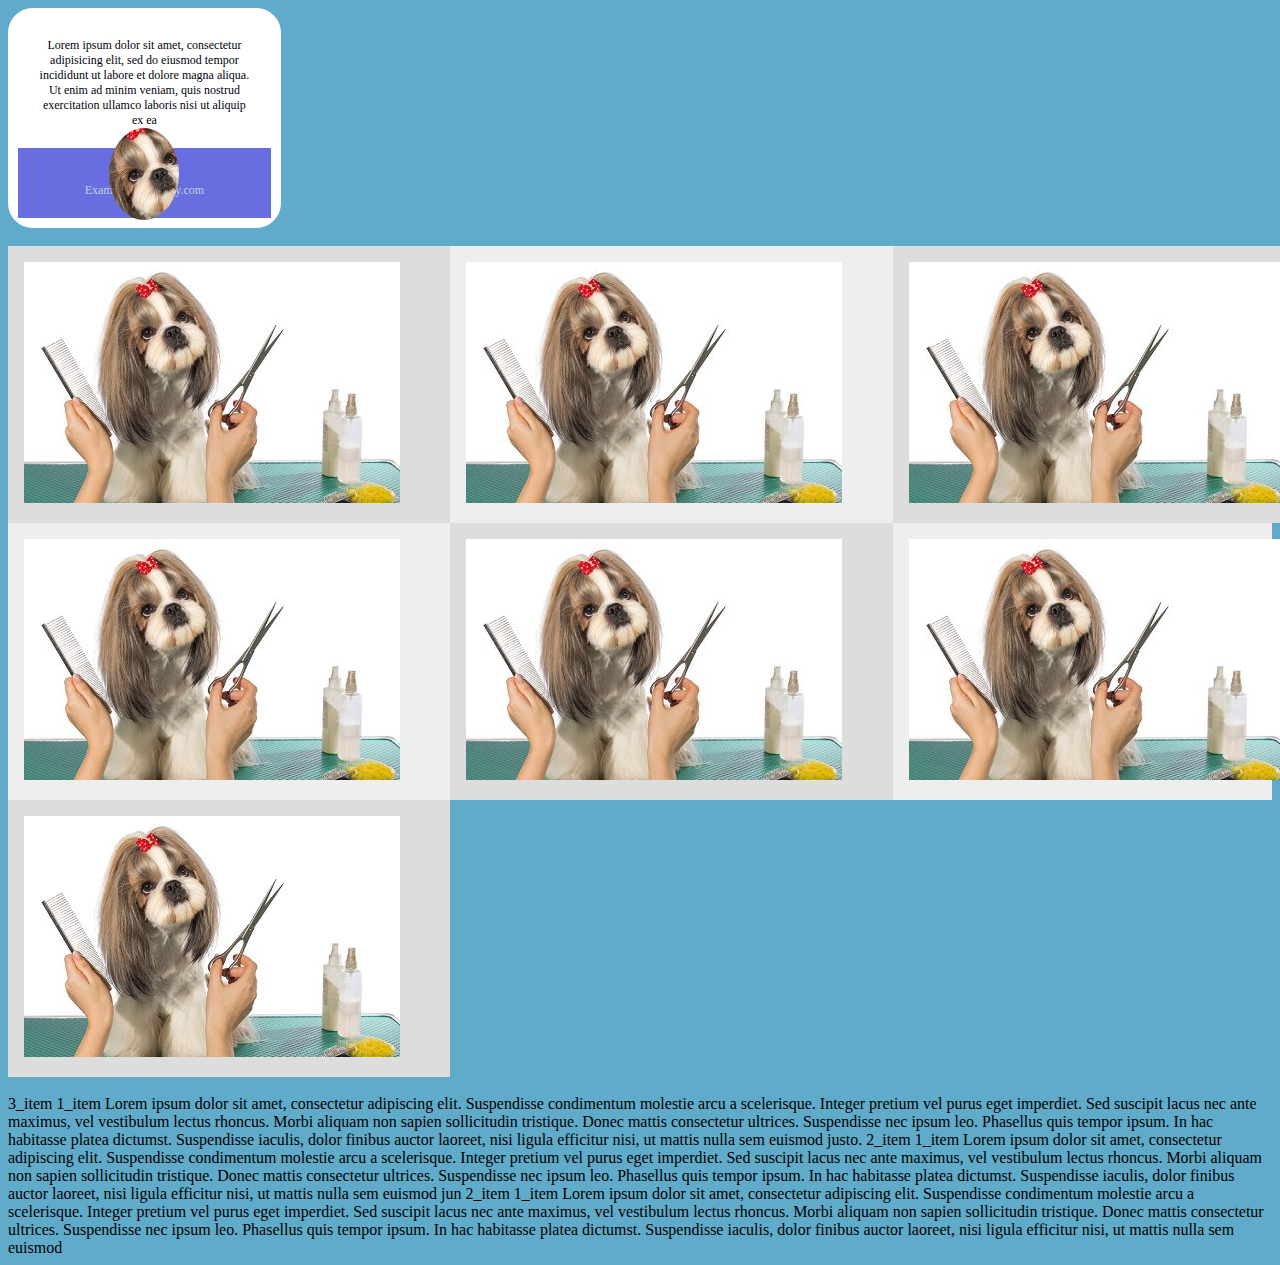
<file: 12.1Sandbox_Test/index.html>
<!DOCTYPE html>
<html>

    <head>

        <meta charset="UTF-8">
        <meta http-equiv="X-UA-Compatible" content="IE=edge">
        <meta name="viewport" content="width=device-width, initial-scale=1.0">
        <link rel="stylesheet" type="text/css" href="styles.css">
        <title>Assignment CSS Advanced: alles in 1 pagina</title>
    
    </head>

<body>
<!--opdr1 Testimorial-->
 <div class="container1">
    
        
            <div class="1item">
                <div>Lorem ipsum dolor sit amet, consectetur adipisicing
                     elit, sed do eiusmod tempor incididunt ut labore et
                     dolore magna aliqua. Ut enim ad minim veniam, quis 
                     nostrud exercitation ullamco laboris nisi ut aliquip 
                     ex ea
            <div><img src="Images/hond-knippen(2).png" alt="hond" class="hond"></div>
                </div>
            </div>  

            <div class="2item">
               <div> My Tommy</div>
               <div> ExampleMyTommy.com</div>

            </div>
 </div>
    
            
        
<br>
     <!--opdr2 grid/foto/mediaQueries enz-->                  
    <div>

        <div class="gridcontainer1">
            <div class="one"><img src="Images/hond-knippen.png" alt="hond"></div>
            
            <div class="two"><img src="Images/hond-knippen.png" alt="hond"></div>
            
            <div class="three"><img src="Images/hond-knippen.png" alt="hond"></div>
            
            <div class="four"><img src="Images/hond-knippen.png" alt="hond"></div>
            
            <div class="five"><img src="Images/hond-knippen.png" alt="hond"></div>
            
            <div class="six"><img src="Images/hond-knippen.png" alt="hond"></div>
            
            <div class="seven"><img src="Images/hond-knippen.png" alt="hond"></div>
            
        </div>
    </div>






    
    <br>
     <div class="3item">3_item 1_item Lorem ipsum dolor sit amet, consectetur adipiscing elit. Suspendisse condimentum molestie
        arcu a scelerisque. Integer pretium vel purus eget imperdiet. Sed suscipit lacus nec ante maximus,
        vel vestibulum lectus rhoncus. Morbi aliquam non sapien sollicitudin tristique. Donec mattis consectetur
        ultrices. Suspendisse nec ipsum leo. Phasellus quis tempor ipsum. In hac habitasse platea dictumst.
        Suspendisse iaculis, dolor finibus auctor laoreet, nisi ligula efficitur nisi, ut mattis nulla sem euismod
        justo.
        2_item 1_item Lorem ipsum dolor sit amet, consectetur adipiscing elit. Suspendisse condimentum molestie
        arcu a scelerisque. Integer pretium vel purus eget imperdiet. Sed suscipit lacus nec ante maximus,
        vel vestibulum lectus rhoncus. Morbi aliquam non sapien sollicitudin tristique. Donec mattis consectetur
        ultrices. Suspendisse nec ipsum leo. Phasellus quis tempor ipsum. In hac habitasse platea dictumst.
        Suspendisse iaculis, dolor finibus auctor laoreet, nisi ligula efficitur nisi, ut mattis nulla sem euismod
        jun
        2_item 1_item Lorem ipsum dolor sit amet, consectetur adipiscing elit. Suspendisse condimentum molestie
        arcu a scelerisque. Integer pretium vel purus eget imperdiet. Sed suscipit lacus nec ante maximus,
        vel vestibulum lectus rhoncus. Morbi aliquam non sapien sollicitudin tristique. Donec mattis consectetur
        ultrices. Suspendisse nec ipsum leo. Phasellus quis tempor ipsum. In hac habitasse platea dictumst.
        Suspendisse iaculis, dolor finibus auctor laoreet, nisi ligula efficitur nisi, ut mattis nulla sem euismod
     </div>




</body>

<!--opdr2 grid/foto-->









</html>
</file>
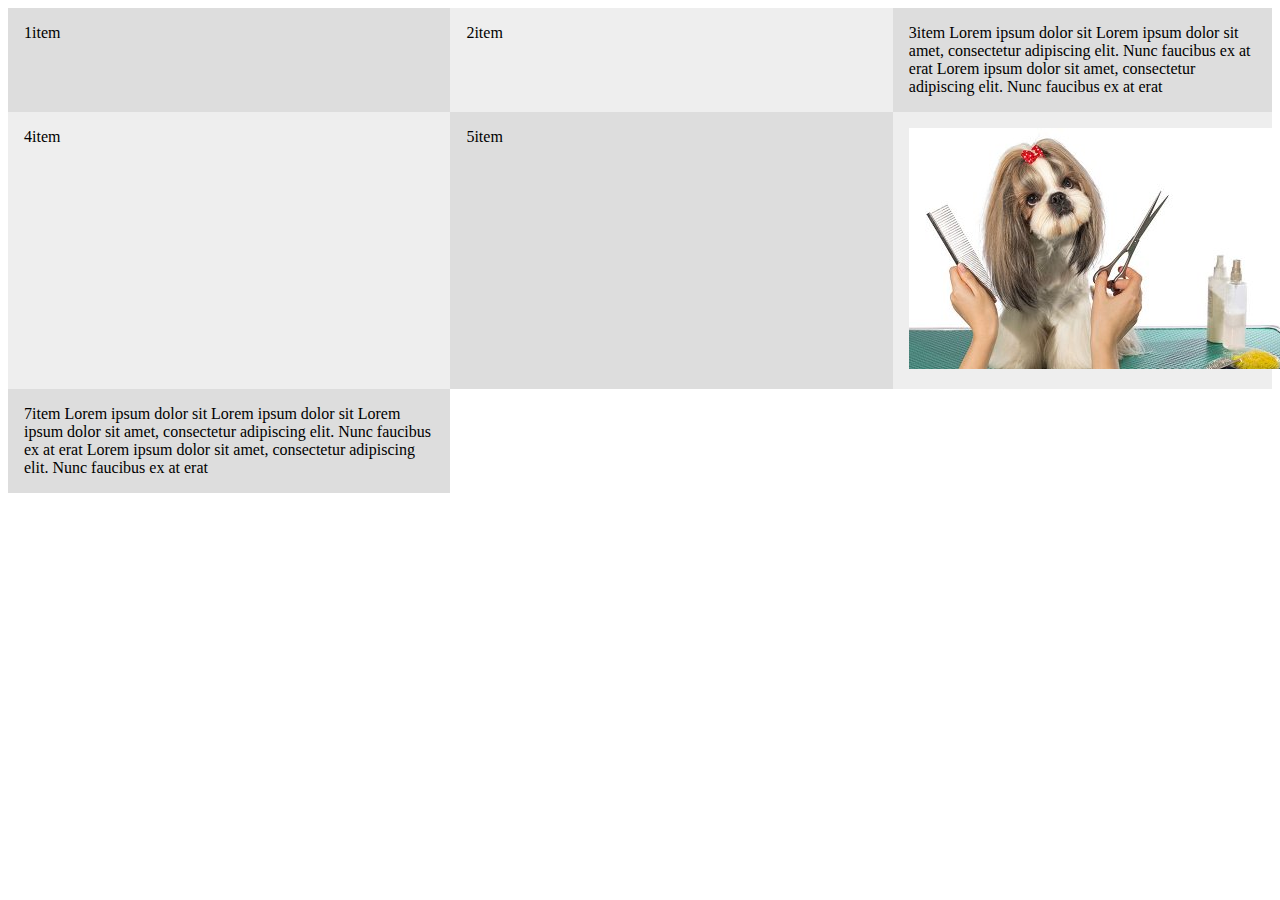
<file: Test_16feb2022/index.html>
<!DOCTYPE html>
<html>

    <head>

        <meta charset="UTF-8">
        <meta http-equiv="X-UA-Compatible" content="IE=edge">
        <meta name="viewport" content="width=device-width, initial-scale=1.0">
        <link rel="stylesheet" type="text/css" href="styles.css">
        <title>Test 16feb2022 tbv opdr2 advanced css</title>
    
    </head>

<body>
 <div class="gridcontainer">
     <div class="1item"> 1item</div>
     <div class="2item"> 2item</div>
     <div class="3item"> 3item Lorem ipsum dolor sit 
                         Lorem ipsum dolor sit amet, consectetur
                         adipiscing elit. Nunc faucibus ex at erat
                         Lorem ipsum dolor sit amet, consectetur
                         adipiscing elit. Nunc faucibus ex at erat
     </div>
     <div class="4item"> 4item</div>
     <div class="5item"> 5item</div>
     <div class="6item"> <img src="Images/hond-knippen.png" alt="hond" class="hond"></div>
     <div class="7item"> 7item Lorem ipsum dolor sit 
                         Lorem ipsum dolor sit 
                         Lorem ipsum dolor sit amet, consectetur
                         adipiscing elit. Nunc faucibus ex at erat
                         Lorem ipsum dolor sit amet, consectetur
                         adipiscing elit. Nunc faucibus ex at erat
    </div>
</div>

</body>

</html>
</file>
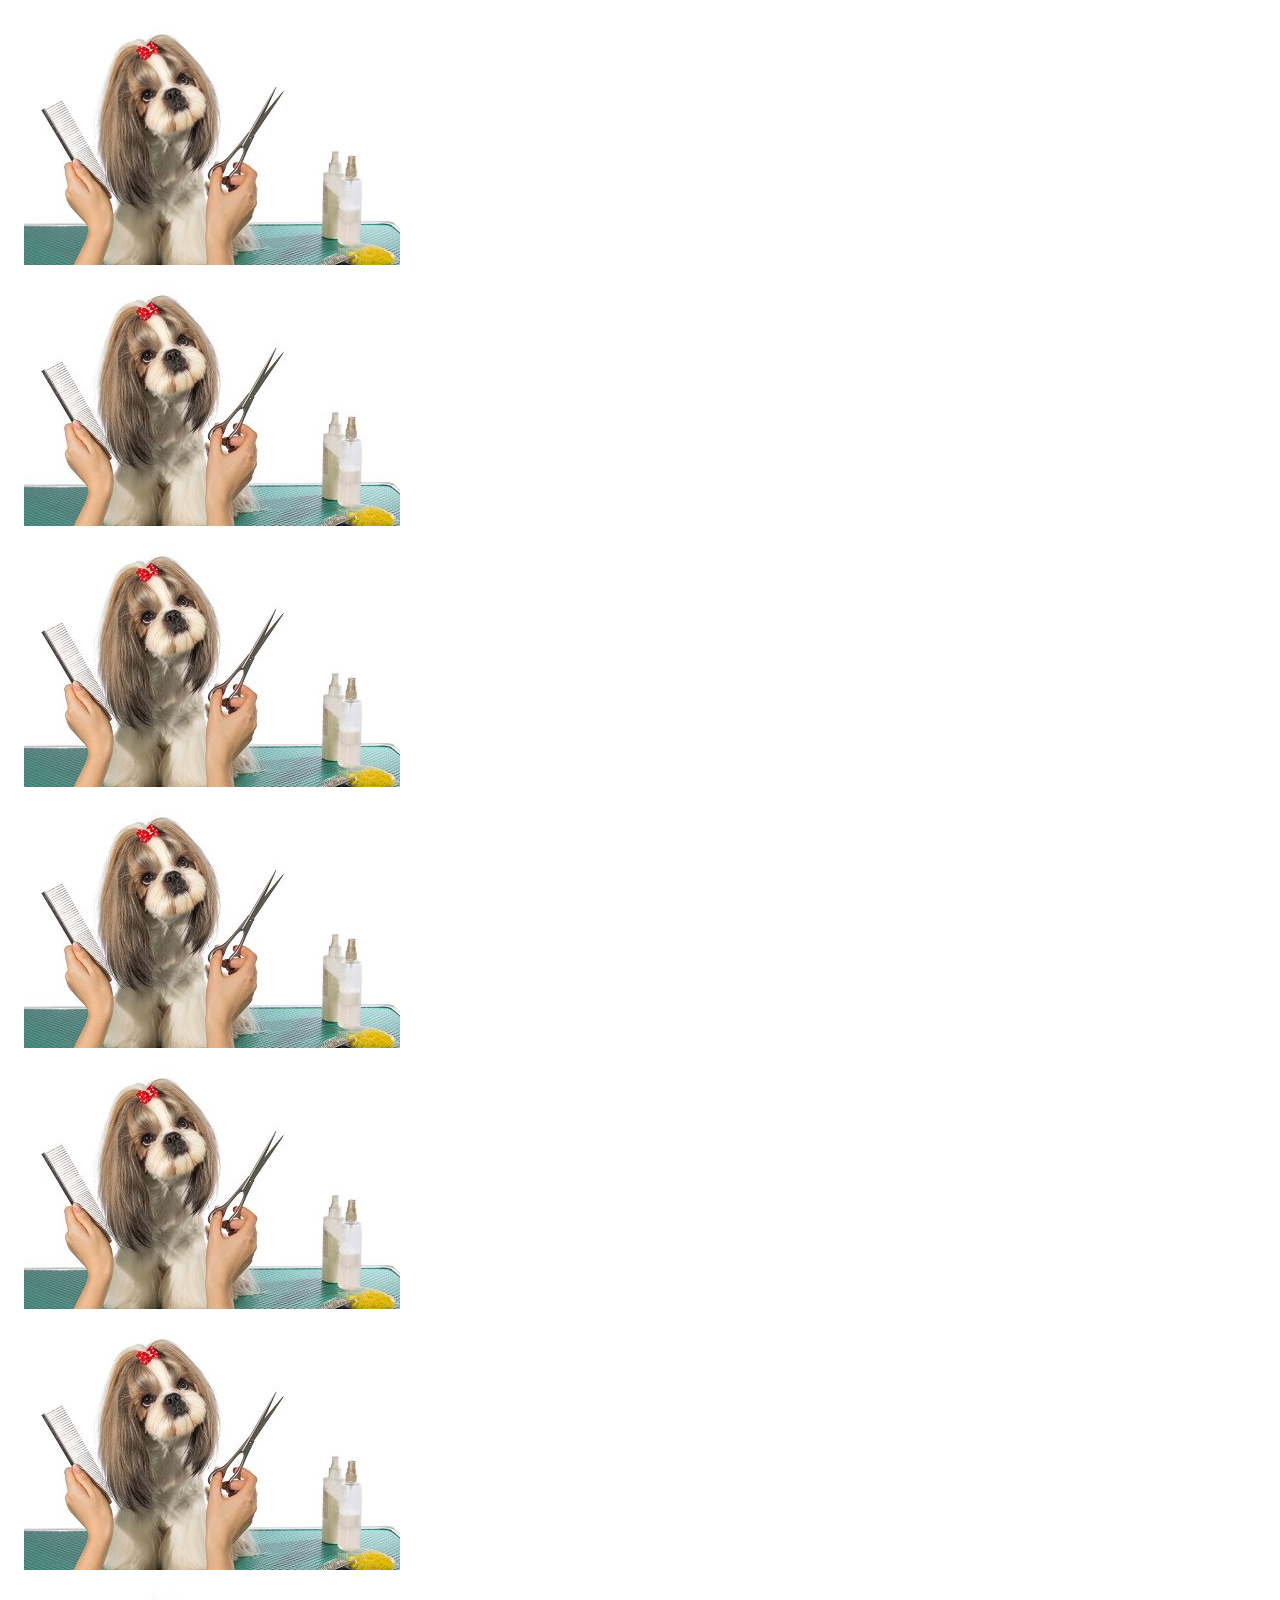
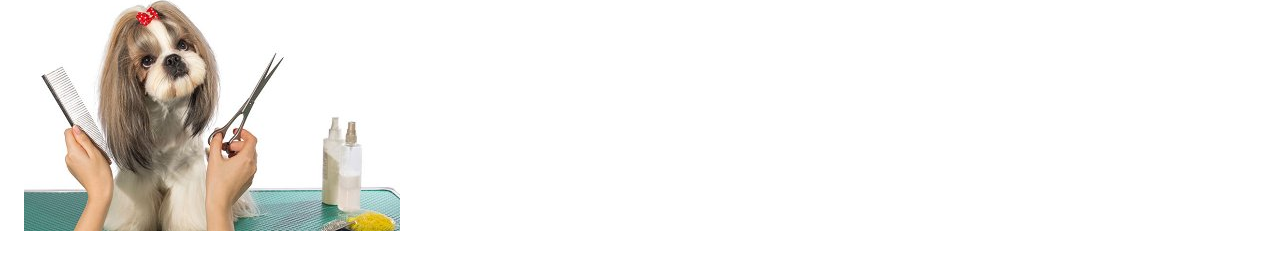
<file: TestOpdr2ResponsiveYoutube/index.html>
<!DOCTYPE html>
<html>

    <head>

        <meta charset="UTF-8">
        <meta http-equiv="X-UA-Compatible" content="IE=edge">
        <meta name="viewport" content="width=device-width, initial-scale=1.0">
        <link rel="stylesheet" type="text/css" href="styles.css">
        <title>Test 16feb2022 tbv opdr2 responsive css</title>
    
    </head>

    <body>
        <div class="gridcontainer">
            <div class="boxone"><img src="Images/hond-knippen.png" alt="hondo"> </div>
                    
            <div class="boxtwo"><img src="Images/hond-knippen.png"  alt="hondth" ></div>
            <div class="boxthree"><img  src="Images/hond-knippen.png"  alt="hondfo"></div>
            <div class="boxfour"><img  src="Images/hond-knippen.png"  alt="hondfi"></div>
            <div class="boxfive"><img src="Images/hond-knippen.png"  alt="hondsi"  ></div>
            <div class="boxsix"><img src="Images/hond-knippen.png"  alt="hondsi"  ></div>
            <div class="boxseven"><img src="Images/hond-knippen.png"  alt="hondse"  ></div>

        </div>

    </body>
  
    </html>
</file>
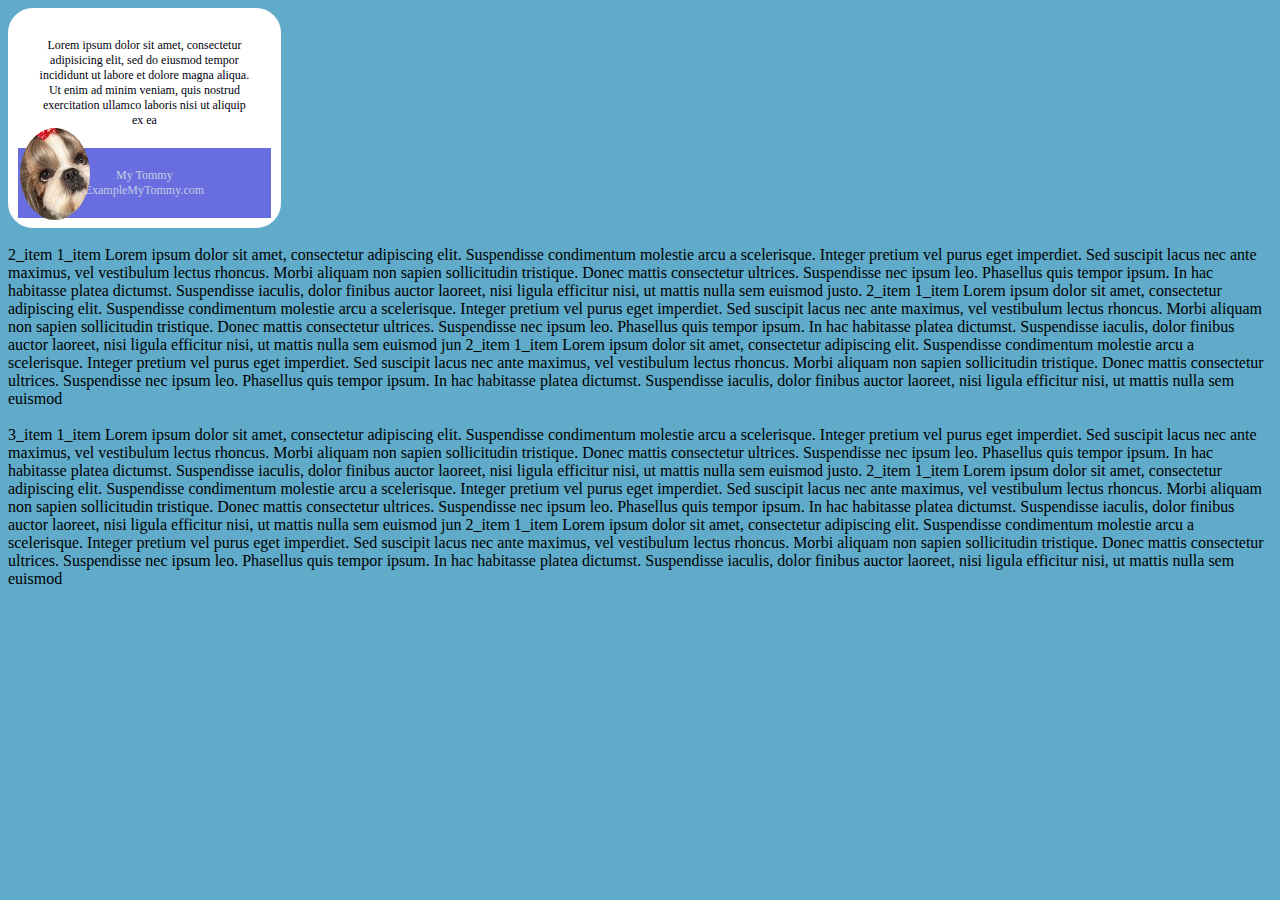
<file: ZonderGrid/index.html>
<!DOCTYPE html>
<html>

    <head>

        <meta charset="UTF-8">
        <meta http-equiv="X-UA-Compatible" content="IE=edge">
        <meta name="viewport" content="width=device-width, initial-scale=1.0">
        <link rel="stylesheet" type="text/css" href="styles.css">
        <title>Assignment CSS Advanced: alles in 1 pagina</title>
    
    </head>

<body>

 <div class="container1">
    
        
            <div class="1item">
                <div>Lorem ipsum dolor sit amet, consectetur adipisicing
                     elit, sed do eiusmod tempor incididunt ut labore et
                     dolore magna aliqua. Ut enim ad minim veniam, quis 
                     nostrud exercitation ullamco laboris nisi ut aliquip 
                     ex ea
            <div><img src="Images/hond-knippen(2).png" alt="hond" class="hond"></div>
                </div>
            </div>  

            <div class="2item">
               <div> My Tommy</div>
               <div> ExampleMyTommy.com</div>

            </div>
 </div>
    
            
        
        
       
    
    
    <br>
                       
    <div class="2item">2_item 1_item Lorem ipsum dolor sit amet, consectetur adipiscing elit. Suspendisse condimentum molestie
        arcu a scelerisque. Integer pretium vel purus eget imperdiet. Sed suscipit lacus nec ante maximus,
        vel vestibulum lectus rhoncus. Morbi aliquam non sapien sollicitudin tristique. Donec mattis consectetur
        ultrices. Suspendisse nec ipsum leo. Phasellus quis tempor ipsum. In hac habitasse platea dictumst.
        Suspendisse iaculis, dolor finibus auctor laoreet, nisi ligula efficitur nisi, ut mattis nulla sem euismod
        justo.
        2_item 1_item Lorem ipsum dolor sit amet, consectetur adipiscing elit. Suspendisse condimentum molestie
        arcu a scelerisque. Integer pretium vel purus eget imperdiet. Sed suscipit lacus nec ante maximus,
        vel vestibulum lectus rhoncus. Morbi aliquam non sapien sollicitudin tristique. Donec mattis consectetur
        ultrices. Suspendisse nec ipsum leo. Phasellus quis tempor ipsum. In hac habitasse platea dictumst.
        Suspendisse iaculis, dolor finibus auctor laoreet, nisi ligula efficitur nisi, ut mattis nulla sem euismod
        jun
        2_item 1_item Lorem ipsum dolor sit amet, consectetur adipiscing elit. Suspendisse condimentum molestie
        arcu a scelerisque. Integer pretium vel purus eget imperdiet. Sed suscipit lacus nec ante maximus,
        vel vestibulum lectus rhoncus. Morbi aliquam non sapien sollicitudin tristique. Donec mattis consectetur
        ultrices. Suspendisse nec ipsum leo. Phasellus quis tempor ipsum. In hac habitasse platea dictumst.
        Suspendisse iaculis, dolor finibus auctor laoreet, nisi ligula efficitur nisi, ut mattis nulla sem euismod
    </div>
    
    <br>
     <div class="3item">3_item 1_item Lorem ipsum dolor sit amet, consectetur adipiscing elit. Suspendisse condimentum molestie
        arcu a scelerisque. Integer pretium vel purus eget imperdiet. Sed suscipit lacus nec ante maximus,
        vel vestibulum lectus rhoncus. Morbi aliquam non sapien sollicitudin tristique. Donec mattis consectetur
        ultrices. Suspendisse nec ipsum leo. Phasellus quis tempor ipsum. In hac habitasse platea dictumst.
        Suspendisse iaculis, dolor finibus auctor laoreet, nisi ligula efficitur nisi, ut mattis nulla sem euismod
        justo.
        2_item 1_item Lorem ipsum dolor sit amet, consectetur adipiscing elit. Suspendisse condimentum molestie
        arcu a scelerisque. Integer pretium vel purus eget imperdiet. Sed suscipit lacus nec ante maximus,
        vel vestibulum lectus rhoncus. Morbi aliquam non sapien sollicitudin tristique. Donec mattis consectetur
        ultrices. Suspendisse nec ipsum leo. Phasellus quis tempor ipsum. In hac habitasse platea dictumst.
        Suspendisse iaculis, dolor finibus auctor laoreet, nisi ligula efficitur nisi, ut mattis nulla sem euismod
        jun
        2_item 1_item Lorem ipsum dolor sit amet, consectetur adipiscing elit. Suspendisse condimentum molestie
        arcu a scelerisque. Integer pretium vel purus eget imperdiet. Sed suscipit lacus nec ante maximus,
        vel vestibulum lectus rhoncus. Morbi aliquam non sapien sollicitudin tristique. Donec mattis consectetur
        ultrices. Suspendisse nec ipsum leo. Phasellus quis tempor ipsum. In hac habitasse platea dictumst.
        Suspendisse iaculis, dolor finibus auctor laoreet, nisi ligula efficitur nisi, ut mattis nulla sem euismod
     </div>




</body>









</html>
</file>
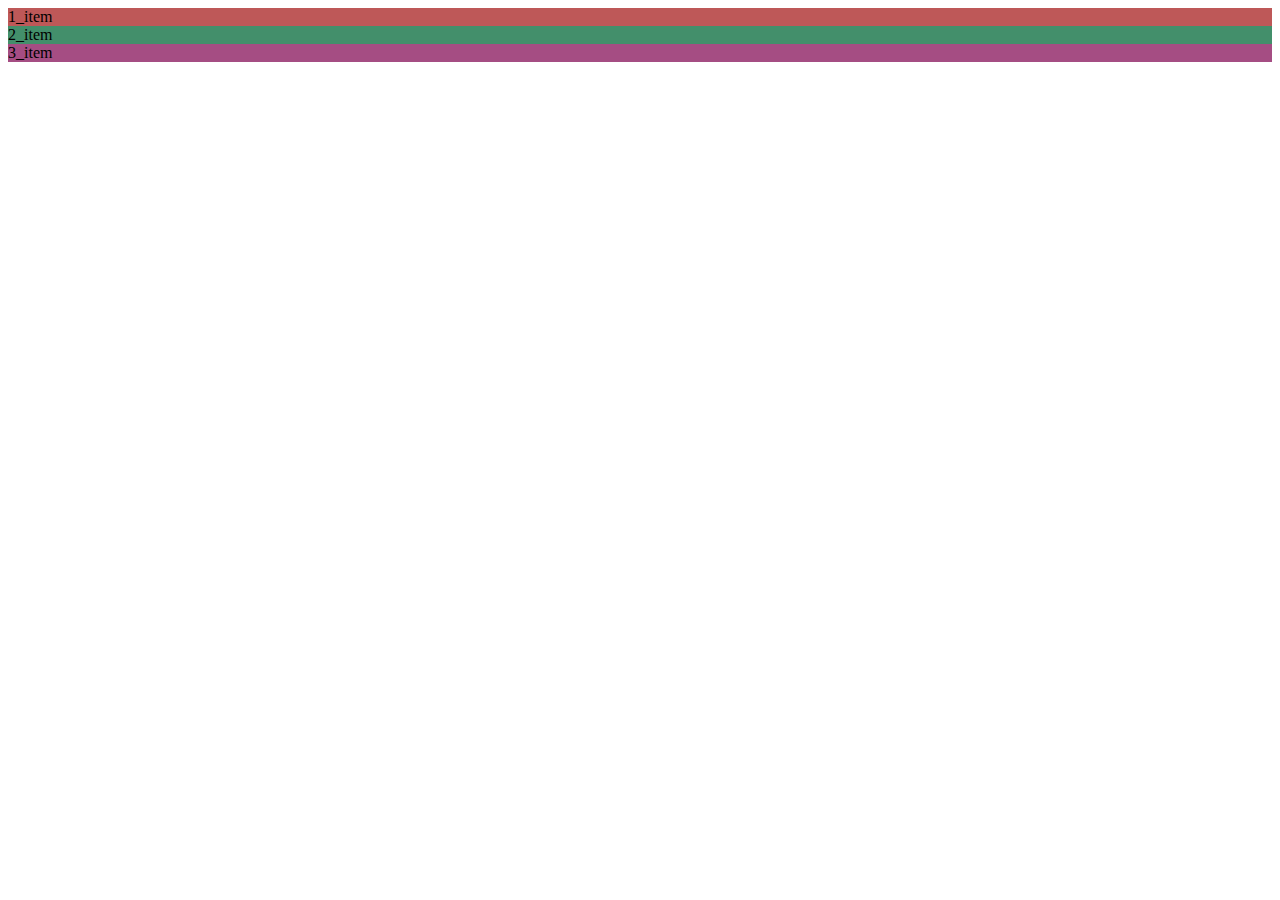
<file: 12.1Sandbox_Test/12.1Sandbox_Test/index.html>
<!DOCTYPE html>
<html>

    <head>

        <meta charset="UTF-8">
        <meta http-equiv="X-UA-Compatible" content="IE=edge">
        <meta name="viewport" content="width=device-width, initial-scale=1.0">
        <link rel="stylesheet" type="text/css" href="styles.css">
        <title>Assignment CSS Advanced: alles in 1 pagina</title>
    
    </head>

<body>

<div class="container1">
    <div class="1item">1_item</div>
    <div ckass="2item">2_item</div>
    <div class="3item">3_item</div>
</div>



</body>









</html>
</file>
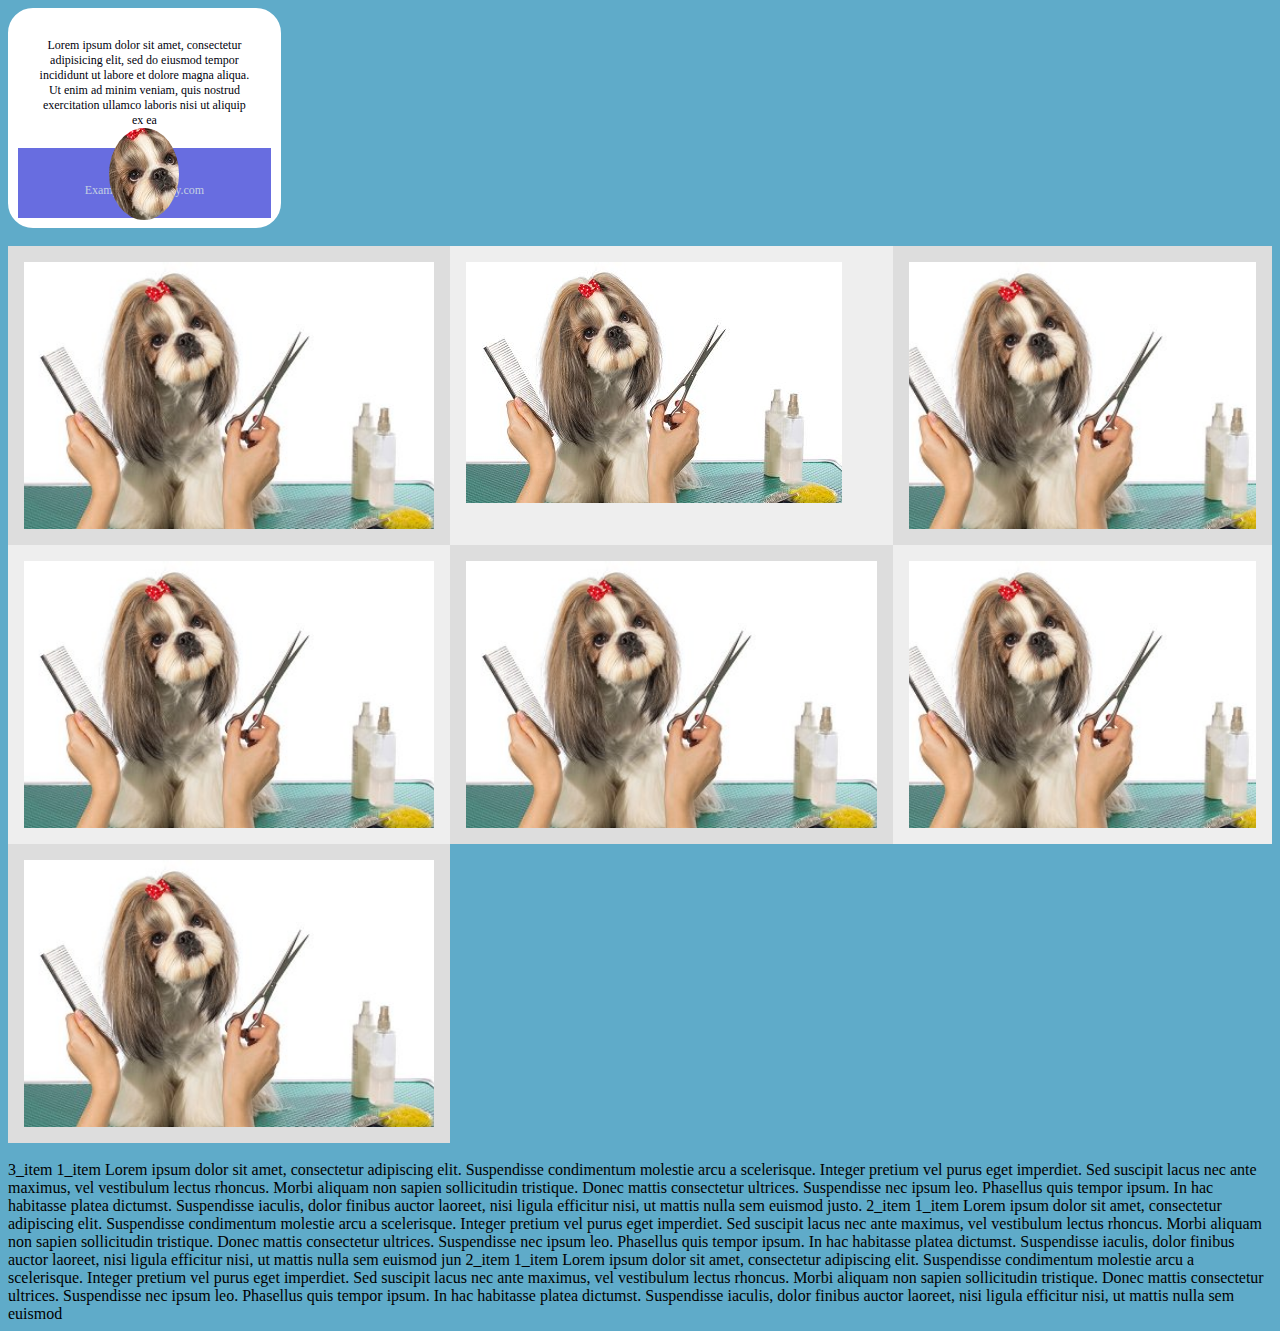
<file: 12.1Sandbox_TestV0.0/12.1Sandbox_Test/index.html>
<!DOCTYPE html>
<html>

    <head>

        <meta charset="UTF-8">
        <meta http-equiv="X-UA-Compatible" content="IE=edge">
        <meta name="viewport" content="width=device-width, initial-scale=1.0">
        <link rel="stylesheet" type="text/css" href="styles.css">
        <title>Assignment CSS Advanced: alles in 1 pagina</title>
    
    </head>

<body>
<!--opdr1 Testimorial-->
 <div class="container1">
    
        
            <div class="1item">
                <div>Lorem ipsum dolor sit amet, consectetur adipisicing
                     elit, sed do eiusmod tempor incididunt ut labore et
                     dolore magna aliqua. Ut enim ad minim veniam, quis 
                     nostrud exercitation ullamco laboris nisi ut aliquip 
                     ex ea
            <div><img src="Images/hond-knippen(2).png" alt="hond" class="hond"></div>
                </div>
            </div>  

            <div class="2item">
               <div> My Tommy</div>
               <div> ExampleMyTommy.com</div>

            </div>
 </div>
    
            
        
<br>
     <!--opdr2 grid/foto/mediaQueries enz-->                  
    <div>

        <div class="gridcontainer1">
            <div class="one"><img src="Images/hond-knippen.png" class= "onehond" alt="hond"></div>
            
            <div class="two"><img src="Images/hond-knippen.png" class= "twphond" alt="2hond"></div>
            
            <div class="three"><img src="Images/hond-knippen.png" class= "threehond" alt="3hond"></div>
            
            <div class="four"><img src="Images/hond-knippen.png" class= "fourhond" alt="4hond"></div>
            
            <div class="five"><img src="Images/hond-knippen.png" class= "fivehond" alt="4hond"></div>
            
            <div class="six"><img src="Images/hond-knippen.png" class= "sixhond" alt="6hond"></div>
            
            <div class="seven"><img src="Images/hond-knippen.png" class= "sevenhond" alt="7hond"></div>
            
        </div>
    </div>






    
    <br>
     <div class="3item">3_item 1_item Lorem ipsum dolor sit amet, consectetur adipiscing elit. Suspendisse condimentum molestie
        arcu a scelerisque. Integer pretium vel purus eget imperdiet. Sed suscipit lacus nec ante maximus,
        vel vestibulum lectus rhoncus. Morbi aliquam non sapien sollicitudin tristique. Donec mattis consectetur
        ultrices. Suspendisse nec ipsum leo. Phasellus quis tempor ipsum. In hac habitasse platea dictumst.
        Suspendisse iaculis, dolor finibus auctor laoreet, nisi ligula efficitur nisi, ut mattis nulla sem euismod
        justo.
        2_item 1_item Lorem ipsum dolor sit amet, consectetur adipiscing elit. Suspendisse condimentum molestie
        arcu a scelerisque. Integer pretium vel purus eget imperdiet. Sed suscipit lacus nec ante maximus,
        vel vestibulum lectus rhoncus. Morbi aliquam non sapien sollicitudin tristique. Donec mattis consectetur
        ultrices. Suspendisse nec ipsum leo. Phasellus quis tempor ipsum. In hac habitasse platea dictumst.
        Suspendisse iaculis, dolor finibus auctor laoreet, nisi ligula efficitur nisi, ut mattis nulla sem euismod
        jun
        2_item 1_item Lorem ipsum dolor sit amet, consectetur adipiscing elit. Suspendisse condimentum molestie
        arcu a scelerisque. Integer pretium vel purus eget imperdiet. Sed suscipit lacus nec ante maximus,
        vel vestibulum lectus rhoncus. Morbi aliquam non sapien sollicitudin tristique. Donec mattis consectetur
        ultrices. Suspendisse nec ipsum leo. Phasellus quis tempor ipsum. In hac habitasse platea dictumst.
        Suspendisse iaculis, dolor finibus auctor laoreet, nisi ligula efficitur nisi, ut mattis nulla sem euismod
     </div>




</body>

<!--opdr2 grid/foto-->









</html>
</file>
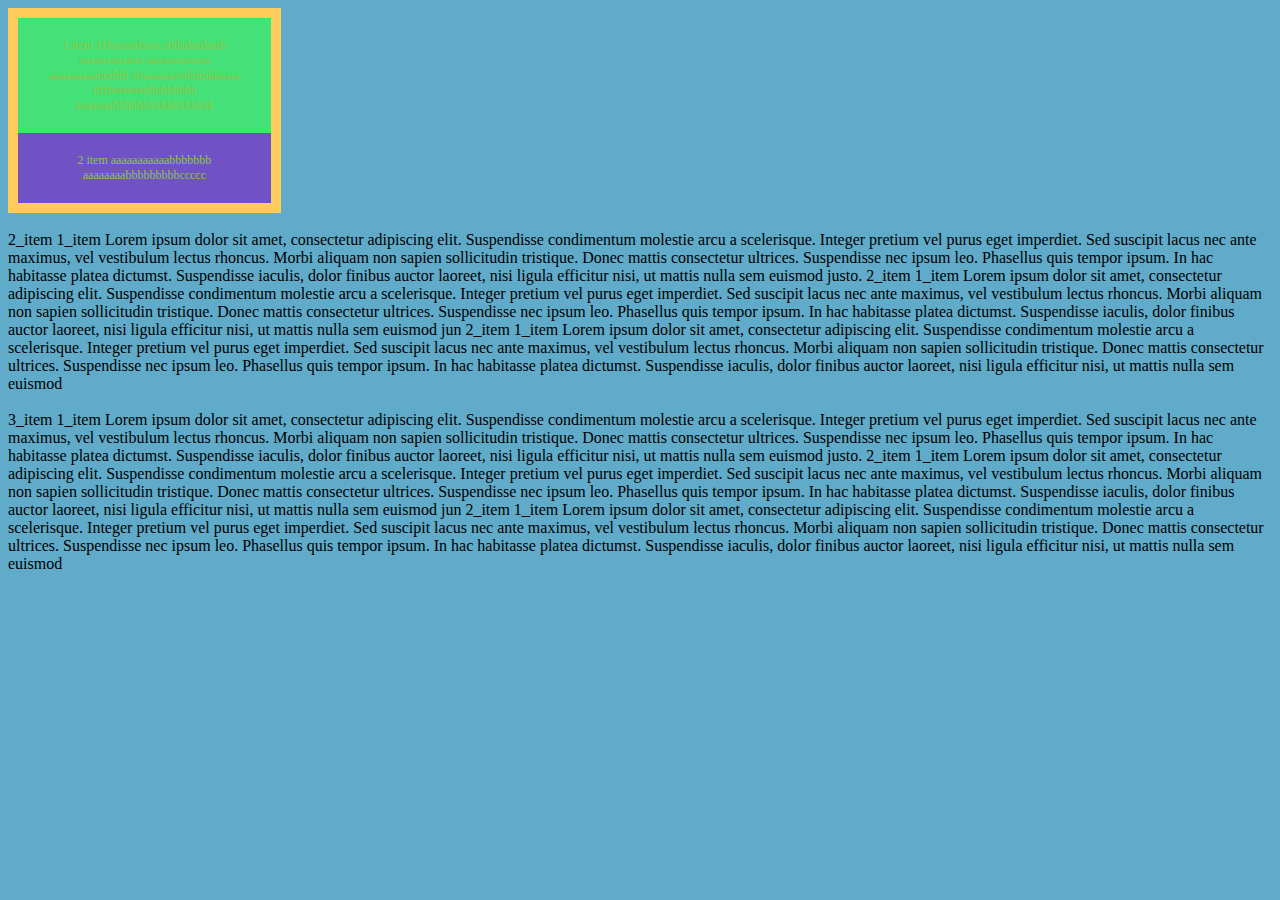
<file: 12.1Sandbox_Test/12.1Sandbox_Test/ZonderGrid/index.html>
<!DOCTYPE html>
<html>

    <head>

        <meta charset="UTF-8">
        <meta http-equiv="X-UA-Compatible" content="IE=edge">
        <meta name="viewport" content="width=device-width, initial-scale=1.0">
        <link rel="stylesheet" type="text/css" href="styles.css">
        <title>Assignment CSS Advanced: alles in 1 pagina</title>
    
    </head>

<body>

 <div class="container1">
    
        
            <div class="1item">
                <div>1 item 1Hsasssdssas
                    sddsdasdasds
                    aaaaaaaaaaaa
                    aaaaaaaaaaaa
                    aaaaaaaaaddddff
                    sdasaasssssdddddsssss
                    itfffaaaaaaabbbbbbbb
                    aaaaaaahhhhhhkkkkkkkkkkk
                </div>
            </div>  

            <div class="2item">
               <div> 2 item aaaaaaaaaaabbbbbbb
                     aaaaaaaabbbbbbbbbccccc
                </div>

            </div>
 </div>
    
            
        
        
       
    
    
    <br>
                       
    <div class="2item">2_item 1_item Lorem ipsum dolor sit amet, consectetur adipiscing elit. Suspendisse condimentum molestie
        arcu a scelerisque. Integer pretium vel purus eget imperdiet. Sed suscipit lacus nec ante maximus,
        vel vestibulum lectus rhoncus. Morbi aliquam non sapien sollicitudin tristique. Donec mattis consectetur
        ultrices. Suspendisse nec ipsum leo. Phasellus quis tempor ipsum. In hac habitasse platea dictumst.
        Suspendisse iaculis, dolor finibus auctor laoreet, nisi ligula efficitur nisi, ut mattis nulla sem euismod
        justo.
        2_item 1_item Lorem ipsum dolor sit amet, consectetur adipiscing elit. Suspendisse condimentum molestie
        arcu a scelerisque. Integer pretium vel purus eget imperdiet. Sed suscipit lacus nec ante maximus,
        vel vestibulum lectus rhoncus. Morbi aliquam non sapien sollicitudin tristique. Donec mattis consectetur
        ultrices. Suspendisse nec ipsum leo. Phasellus quis tempor ipsum. In hac habitasse platea dictumst.
        Suspendisse iaculis, dolor finibus auctor laoreet, nisi ligula efficitur nisi, ut mattis nulla sem euismod
        jun
        2_item 1_item Lorem ipsum dolor sit amet, consectetur adipiscing elit. Suspendisse condimentum molestie
        arcu a scelerisque. Integer pretium vel purus eget imperdiet. Sed suscipit lacus nec ante maximus,
        vel vestibulum lectus rhoncus. Morbi aliquam non sapien sollicitudin tristique. Donec mattis consectetur
        ultrices. Suspendisse nec ipsum leo. Phasellus quis tempor ipsum. In hac habitasse platea dictumst.
        Suspendisse iaculis, dolor finibus auctor laoreet, nisi ligula efficitur nisi, ut mattis nulla sem euismod
    </div>
    
    <br>
     <div class="3item">3_item 1_item Lorem ipsum dolor sit amet, consectetur adipiscing elit. Suspendisse condimentum molestie
        arcu a scelerisque. Integer pretium vel purus eget imperdiet. Sed suscipit lacus nec ante maximus,
        vel vestibulum lectus rhoncus. Morbi aliquam non sapien sollicitudin tristique. Donec mattis consectetur
        ultrices. Suspendisse nec ipsum leo. Phasellus quis tempor ipsum. In hac habitasse platea dictumst.
        Suspendisse iaculis, dolor finibus auctor laoreet, nisi ligula efficitur nisi, ut mattis nulla sem euismod
        justo.
        2_item 1_item Lorem ipsum dolor sit amet, consectetur adipiscing elit. Suspendisse condimentum molestie
        arcu a scelerisque. Integer pretium vel purus eget imperdiet. Sed suscipit lacus nec ante maximus,
        vel vestibulum lectus rhoncus. Morbi aliquam non sapien sollicitudin tristique. Donec mattis consectetur
        ultrices. Suspendisse nec ipsum leo. Phasellus quis tempor ipsum. In hac habitasse platea dictumst.
        Suspendisse iaculis, dolor finibus auctor laoreet, nisi ligula efficitur nisi, ut mattis nulla sem euismod
        jun
        2_item 1_item Lorem ipsum dolor sit amet, consectetur adipiscing elit. Suspendisse condimentum molestie
        arcu a scelerisque. Integer pretium vel purus eget imperdiet. Sed suscipit lacus nec ante maximus,
        vel vestibulum lectus rhoncus. Morbi aliquam non sapien sollicitudin tristique. Donec mattis consectetur
        ultrices. Suspendisse nec ipsum leo. Phasellus quis tempor ipsum. In hac habitasse platea dictumst.
        Suspendisse iaculis, dolor finibus auctor laoreet, nisi ligula efficitur nisi, ut mattis nulla sem euismod
     </div>




</body>









</html>
</file>
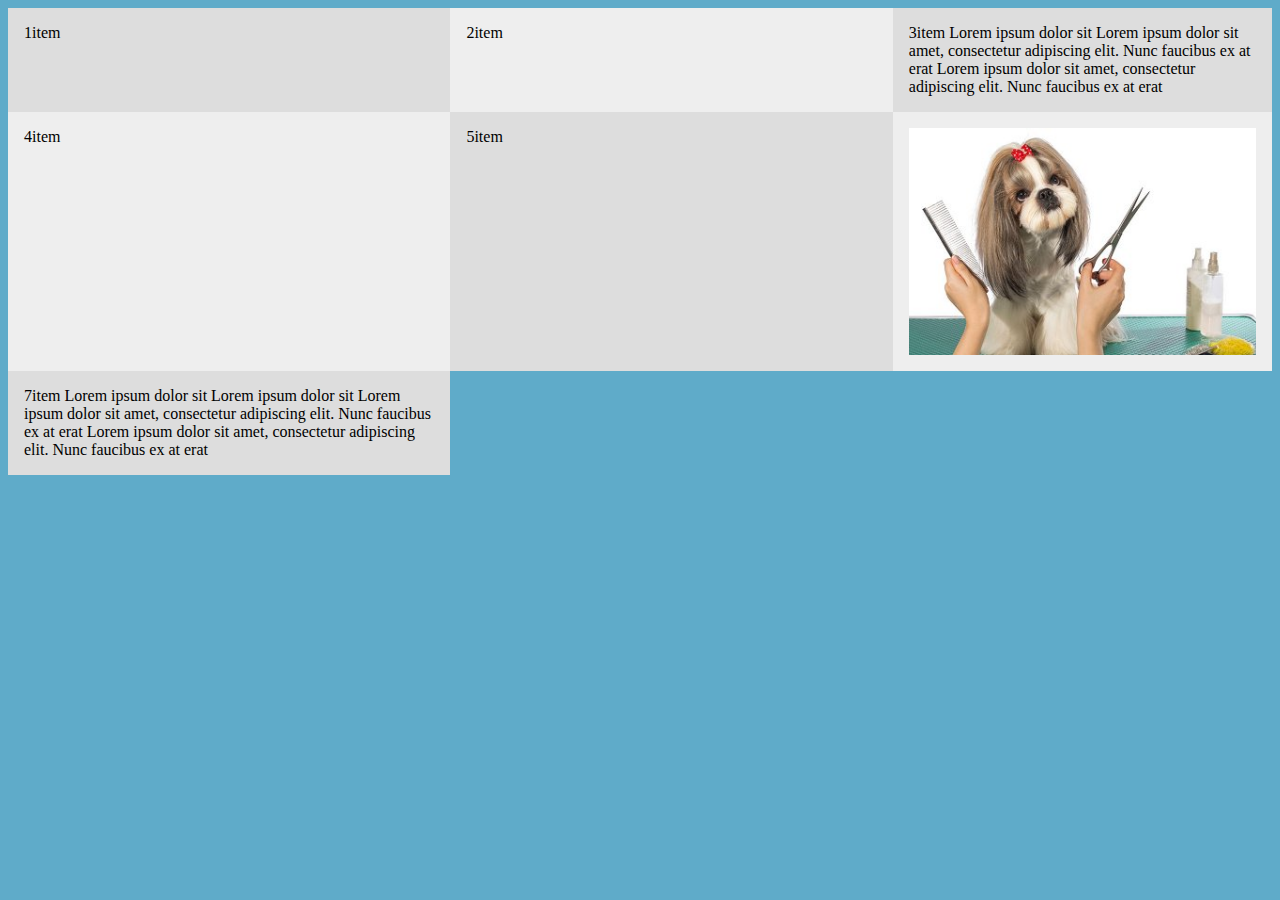
<file: 12.1Sandbox_TestV0.0/12.1Sandbox_Test/Test_16feb2022/index.html>
<!DOCTYPE html>
<html>

    <head>

        <meta charset="UTF-8">
        <meta http-equiv="X-UA-Compatible" content="IE=edge">
        <meta name="viewport" content="width=device-width, initial-scale=1.0">
        <link rel="stylesheet" type="text/css" href="styles.css">
        <title>Test 16feb2022 tbv opdr2 advanced css</title>
    
    </head>

<body>
 <div class="gridcontainer">
     <div class="1item"> 1item</div>
     <div class="2item"> 2item</div>
     <div class="3item"> 3item Lorem ipsum dolor sit 
                         Lorem ipsum dolor sit amet, consectetur
                         adipiscing elit. Nunc faucibus ex at erat
                         Lorem ipsum dolor sit amet, consectetur
                         adipiscing elit. Nunc faucibus ex at erat
     </div>
     <div class="4item"> 4item</div>
     <div class="5item"> 5item</div>
     <div class="6item"> <img src="Images/hond-knippen.png" class="hond" alt="hond" ></div>
     <div class="7item"> 7item Lorem ipsum dolor sit 
                         Lorem ipsum dolor sit 
                         Lorem ipsum dolor sit amet, consectetur
                         adipiscing elit. Nunc faucibus ex at erat
                         Lorem ipsum dolor sit amet, consectetur
                         adipiscing elit. Nunc faucibus ex at erat
    </div>
</div>

</body>

</html>
</file>
<file: 12.1Sandbox_Test/styles.css>
/*opdr1 testimorial*/
.container1 {
  width: 20%;
  height: 10%;
  border: 10px solid #fff;
  border-radius: 25px;
  position: relative;
}

.container1 > div {
  padding: 20px;
  text-align: center;
  font-size: 0.75em;
  color: #8bc747;
}

.container1 > div:nth-child(1) {
  color: #01010c;
  background-color: #fff;
  overflow-wrap: break-word;
}

.container1 > div:nth-child(2) {
  color: #c3cfe2;
  background-color: #686de0;
  overflow-wrap: break-word;
}

.hond {
  border-radius: 100%;
  /*
  position: absolute;
  left: 2px;*/
  position: absolute;
  margin-left: auto;
  margin-right: auto;
  left: 0;
  right: 0;
  /* text-align: center;*/
}

/*opdr2 grid/foto/mediaQ*/
.gridcontainer1 {
  display: grid;
  grid-template-columns: 35% 35% 30%;
  grid-template-columns: repeat(auto-fit, minmax 250px, 1fr);
}

.gridcontainer1 > div {
  background: #eee;
  padding: 1em;
}

.gridcontainer1 > div:nth-child(odd) {
  background: #ddd;
}

.one {
  width: 100%;
  padding-top: 42%;
}

/*.two{

}*/
.three {
  width: 100%;
  padding-top: 42%;
}

/*.four{

}

.five{

}

.six{

}

.seven{

}*/
/*Media queries, getest op kleuren ? ja*/
/*phone*/
@media screen and (min-width: 320px) {
  body {
    background-color: lightgreen;
  }
}
/*tablet*/
@media screen and (min-width: 768px) {
  body {
    background-color: #c54c4c;
  }
}
/*laptop*/
@media screen and (min-width: 1024px) {
  body {
    background-color: #5fabc9;
  }
}/*# sourceMappingURL=styles.css.map */
</file>
<file: Test_16feb2022/styles.css>
.gridcontainer {
  display: grid;
  grid-template-columns: 35% 35% 30%;
}

.gridcontainer > div {
  background: #eee;
  padding: 1em;
}

.gridcontainer > div:nth-child(odd) {
  background: #ddd;
  padding: 1em;
}/*# sourceMappingURL=styles.css.map */
</file>
<file: TestOpdr2ResponsiveYoutube/styles.css>
.body {
  padding: 10px;
}

.gridcontainer {
  display: grid;
  grid-gap: 16px;
  padding: 16px;
}

img {
  opacity: 1;
  filter: alpha(opacity=100);
}

img:hover {
  opacity: 2;
  filter: alpha(opacity=20);
}

/* @media (min-width: 320px) {
     grid-template-columns: repeat(1 1fr);
 }

 @media (min-width: 768px) {
     grid-template-columns: repeat(2, 1fr);
 }

 @media (min-width: 1024px) {
     grid-template-columns: repeat(3, 1fr);
 }*//*# sourceMappingURL=styles.css.map */
</file>
<file: ZonderGrid/styles.css>
.container1 {
  width: 20%;
  height: 10%;
  border: 10px solid #fff;
  border-radius: 25px;
  position: relative;
}

.container1 > div {
  padding: 20px;
  text-align: center;
  font-size: 0.75em;
  color: #8bc747;
}

.container1 > div:nth-child(1) {
  color: #01010c;
  background-color: #fff;
  overflow-wrap: break-word;
}

.container1 > div:nth-child(2) {
  color: #c3cfe2;
  background-color: #686de0;
  overflow-wrap: break-word;
}

.hond {
  border-radius: 100%;
  position: absolute;
  left: 2px;
}

/*Media queries, getest op kleuren ? ja*/
/*phone*/
@media screen and (min-width: 320px) {
  body {
    background-color: lightgreen;
  }
}
/*tablet*/
@media screen and (min-width: 768px) {
  body {
    background-color: #c54c4c;
  }
}
/*laptop*/
@media screen and (min-width: 1024px) {
  body {
    background-color: #5fabc9;
  }
}/*# sourceMappingURL=styles.css.map */
</file>
<file: 12.1Sandbox_Test/12.1Sandbox_Test/styles.css>
/*waarom is backgroundcolor yellowniet zichtbaar ?*/
/*hoe de 3 items evenredigverdeling over hele pagian?*/
.container1 {
  display: grid;
  grid-template-columns: auto;
  grid-template-rows: auto;
  background-color: yellow;
  grid-template-areas: "1item" "2item" "3item";
}

.container1 > div:nth-child(1) {
  background-color: #be5858;
}

.container1 > div:nth-child(2) {
  background-color: #438f6b;
}

.container1 > div:nth-child(3) {
  background-color: #a54d83;
}/*# sourceMappingURL=styles.css.map */
</file>
<file: 12.1Sandbox_TestV0.0/12.1Sandbox_Test/styles.css>
/*opdr1 testimorial*/
.container1 {
  width: 20%;
  height: 10%;
  border: 10px solid #fff;
  border-radius: 25px;
  position: relative;
}

.container1 > div {
  padding: 20px;
  text-align: center;
  font-size: 0.75em;
  color: #8bc747;
}

.container1 > div:nth-child(1) {
  color: #01010c;
  background-color: #fff;
  overflow-wrap: break-word;
}

.container1 > div:nth-child(2) {
  color: #c3cfe2;
  background-color: #686de0;
  overflow-wrap: break-word;
}

.hond {
  border-radius: 100%;
  /*
  position: absolute;
  left: 2px;*/
  position: absolute;
  margin-left: auto;
  margin-right: auto;
  left: 0;
  right: 0;
  /* text-align: center;*/
}

/*opdr2 grid/foto/mediaQ*/
.gridcontainer1 {
  display: grid;
  grid-template-columns: 35% 35% 30%;
}

.gridcontainer1 > div {
  background: #eee;
  padding: 1em;
}

.gridcontainer1 > div:nth-child(odd) {
  background: #ddd;
}

.onehond {
  width: 100%;
  height: 100%;
  -o-object-fit: cover;
     object-fit: cover;
}

.twohond {
  width: 100%;
  height: 100%;
  -o-object-fit: cover;
     object-fit: cover;
}

.threehond {
  width: 100%;
  height: 100%;
  -o-object-fit: cover;
     object-fit: cover;
}

.fourhond {
  width: 100%;
  height: 100%;
  -o-object-fit: cover;
     object-fit: cover;
}

.fivehond {
  width: 100%;
  height: 100%;
  -o-object-fit: cover;
     object-fit: cover;
}

.sixhond {
  width: 100%;
  height: 100%;
  -o-object-fit: cover;
     object-fit: cover;
}

.sevenhond {
  width: 100%;
  height: 100%;
  -o-object-fit: cover;
     object-fit: cover;
}

/*Media queries, getest op kleuren ? ja*/
/*phone*/
@media screen and (min-width: 320px) {
  body {
    background-color: lightgreen;
  }
}
/*tablet*/
@media screen and (min-width: 768px) {
  body {
    background-color: #c54c4c;
  }
}
/*laptop*/
@media screen and (min-width: 1024px) {
  body {
    background-color: #5fabc9;
  }
}/*# sourceMappingURL=styles.css.map */
</file>
<file: 12.1Sandbox_Test/12.1Sandbox_Test/ZonderGrid/styles.css>
.container1 {
  width: 20%;
  height: 10%;
  border: 10px solid #ffcc5c;
}

.container1 > div {
  padding: 20px;
  text-align: center;
  font-size: 0.75em;
  color: #8bc747;
}

.container1 > div:nth-child(1) {
  background-color: #44e078;
  overflow-wrap: break-word;
}

.container1 > div:nth-child(2) {
  background-color: #7052c4;
  overflow-wrap: break-word;
}

/*Media queries, getest op kleuren ? ja*/
/*phone*/
@media screen and (min-width: 320px) {
  body {
    background-color: lightgreen;
  }
}
/*tablet*/
@media screen and (min-width: 768px) {
  body {
    background-color: #c54c4c;
  }
}
/*laptop*/
@media screen and (min-width: 1024px) {
  body {
    background-color: #5fabc9;
  }
}/*# sourceMappingURL=styles.css.map */
</file>
<file: 12.1Sandbox_TestV0.0/12.1Sandbox_Test/Test_16feb2022/styles.css>
.gridcontainer {
  display: grid;
  grid-template-columns: 35% 35% 30%;
}

.gridcontainer > div {
  background: #eee;
  padding: 1em;
}

.gridcontainer > div:nth-child(odd) {
  background: #ddd;
  padding: 1em;
}

.hond {
  width: 100%;
  height: 100%;
  -o-object-fit: cover;
     object-fit: cover;
}

/*:hover{
 background-color: yellow; 
      }*/
/*Media queries, getest op kleuren ? ja*/
/*phone*/
@media screen and (min-width: 320px) {
  body {
    background-color: lightgreen;
  }
}
/*tablet*/
@media screen and (min-width: 768px) {
  body {
    background-color: #c54c4c;
  }
}
/*desktop*/
@media screen and (min-width: 1024px) {
  body {
    background-color: #5fabc9;
  }
}/*# sourceMappingURL=styles.css.map */
</file>
